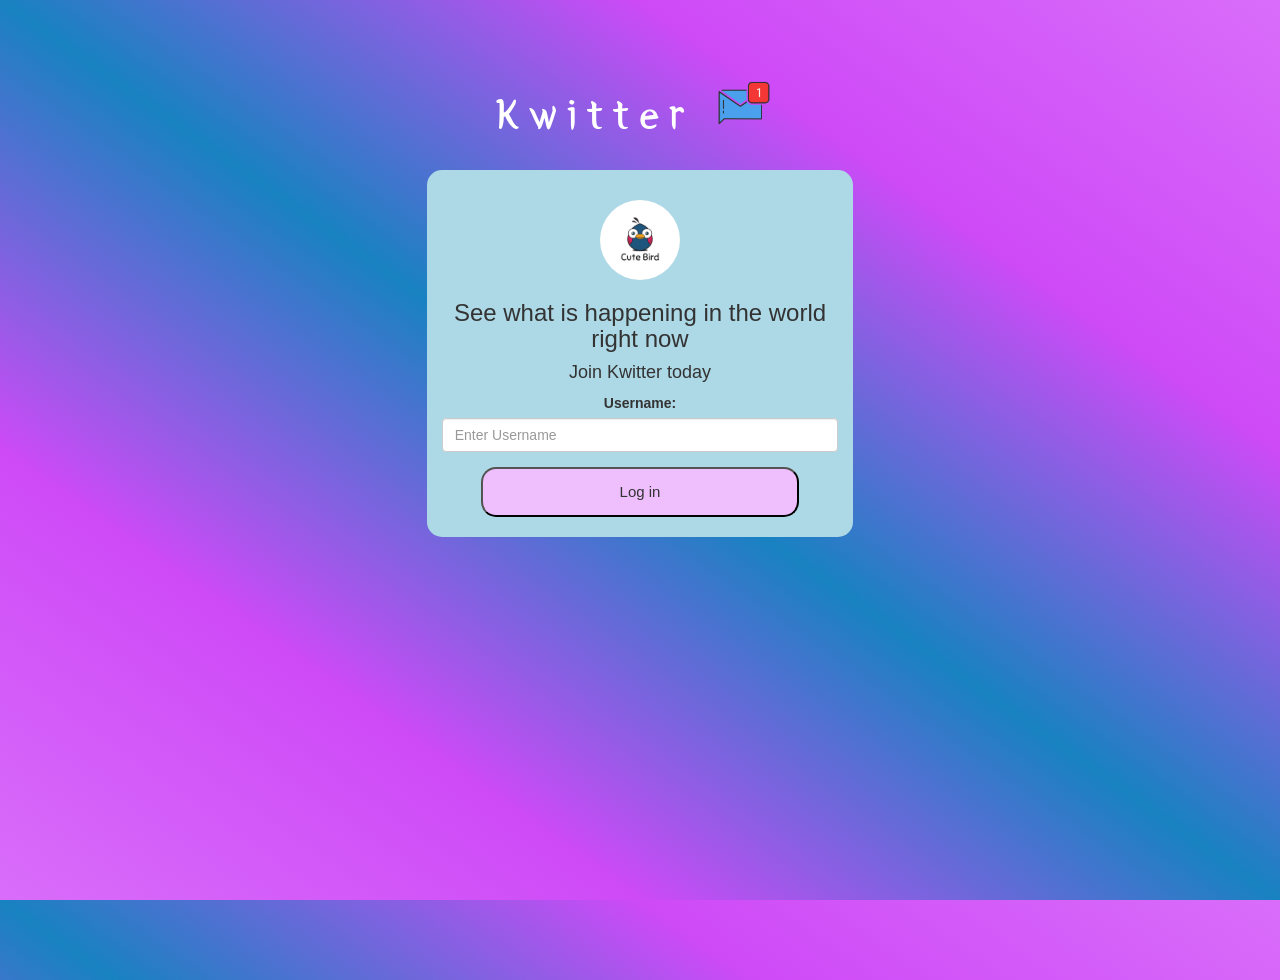
<file: index.html>
<!DOCTYPE html>
<html>
<head>
	<title>Kwitter</title>
<link href="https://fonts.googleapis.com/css?family=Yeon+Sung&display=swap" rel="stylesheet"><meta name="viewport" content="width=device-width, initial-scale=1">

<link rel="stylesheet" href="https://maxcdn.bootstrapcdn.com/bootstrap/3.4.0/css/bootstrap.min.css">
<script src="https://ajax.googleapis.com/ajax/libs/jquery/3.4.1/jquery.min.js"></script>
<script src="https://maxcdn.bootstrapcdn.com/bootstrap/3.4.0/js/bootstrap.min.js"></script>

<link rel="stylesheet" type="text/css" href="kwitter.css">
<script src="kwitter.js"></script>
</head>

<body>
<center>
	<h1 class="header">	
		Kwitter	<sup>
	<img src="m2.png">
	</sup>
</h1>
	<div class="col-lg-4 col-md-6 col-sm-6 col-xs-11 login_div">
	<img src="logo.png" class="logo">
		<h3 >See what is happening in the world right now</h3>
		<h4 >Join Kwitter today</h4>
		<div class="form-group">
		  <label >Username:</label>
		  <input type="text" id="user_name" class="form-control" placeholder="Enter Username">

		</div>
		<button id="login_button" style="background-color: #eebffc;" onclick="addUser();"> Log in</button>
		<br><br>
	</div>
</center>
</body>
</html>
</file>
<file: kwitter.css>
html, body
{
  height: 100%;
  margin: 0;
}

body
{
background-image: linear-gradient(to right top, #d96dfa, #ce4af7, #1882c1, #ce4af7, #d96dfa);
}

.header
{
	color: white;font-family: 'Yeon Sung';font-size: 45px;letter-spacing: 10px;margin-top: 80px;
}
.header img
{
	width: 80px;margin-left: -15px;
}

.login_div
{
	background: lightblue;float: none;border-radius: 15px;
}

.logo
{
	width: 80px;margin-top: 30px;border-radius: 40px;
}

#login_button
{
	width: 80%;border-radius: 15px;
	height: 50px;
	font-size: 15px;
}

.room_name
{
	cursor: pointer;
	font-size: 20px;
}


#logout
{
	font-size: 20px; float: right;
}


#output
{
	padding: 10px; width:80%;background: rgba(255,255,255,0.8);border-radius: 15px;
}

.input_div_room_page
{
	width: 80%;
}

.input_div label
{
	color: white;font-size: 20px;
}


.input_div_message_page
{
	position: fixed;bottom: 0px;width: 100%;background: rgba(255,255,255,0.8);
}
.input_div_message_page label
{
	color: black;
}
.input_div_message_page #msg
{
	width: 80%;
}
.input_div_message_page button
{
	margin-top: 15px;
	width: 50%; 
}
.color_white
{
	color: white
}

.user_tick
{
	width:20px;
}
.message_h4
{
	padding-left:5px;color:grey;
}
</file>
